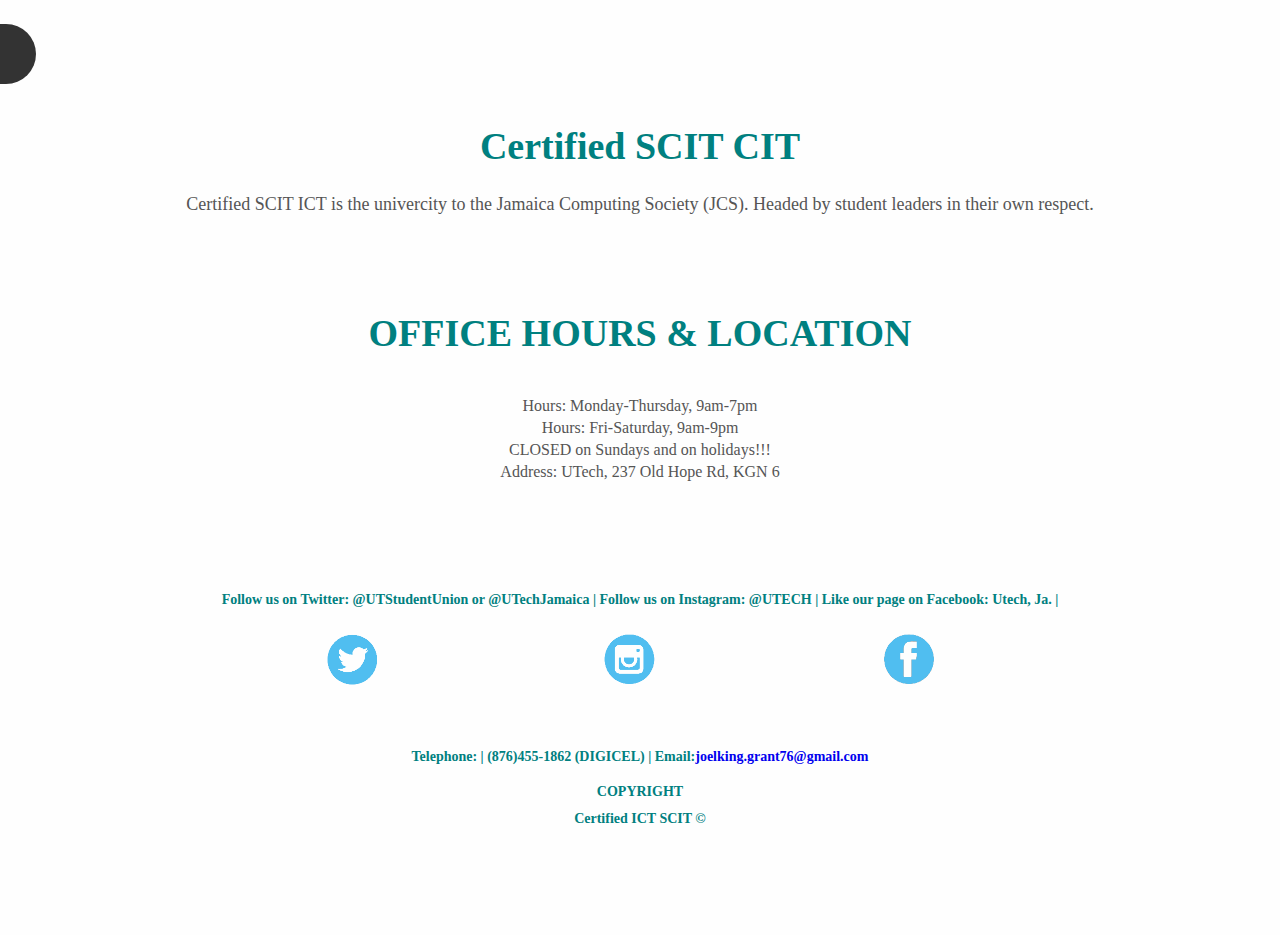
<file: ap.html>
<!DOCTYPE>
<html>

<head>
 <title>About | ICT Designs</title>
    <link rel="icon" href="images/i10.jpg">
    <meta name="Author" content="Joel Grant"/>
<link rel="stylesheet" type="text/css" href="style.css">
</head>
<body>
<!--nav bar-->
		<table>
			<tr class="header">

				<td class="hs"></td>

				<td ><a href="members.html"><button  class="button"><span>MEMBERS</span></button></a></td>
				<td ><a href="proforma.html"><button  class="button"><span>PERFORMA INVOICE</span></button></a></td>
				<td ><a href="ap.html"><button  class="button"><span>ABOUT</span></button></a></td>
				
				<td class="hs"></td>

			</tr>
		</table>


		<table class="space">

		</table>



		<table  style="padding:15px">



<center>
<br><br><br><h1>Certified SCIT CIT <p></h1>

Certified SCIT ICT is the univercity to the Jamaica Computing Society (JCS). Headed by student leaders in their own respect. 
</center><br><br><br>

</table>

<table >
	<tr align="center">
		<td><h3>OFFICE HOURS & LOCATION</h3></td>
	</tr>
	<tr>
	<td align="center">Hours:   Monday-Thursday, 9am-7pm</td>
	</tr>
	<tr>
	<td align="center">Hours:   Fri-Saturday, 9am-9pm</td>
	</tr>
	<tr>
	<td align="center">CLOSED on Sundays and on holidays!!!</td>
	</tr>
	<tr>
	<td align="center">Address:  UTech, 237 Old Hope Rd, KGN 6 </td>
	</tr>	
</table><br><br><br>

<center><table class="blah">



</table></center>



<table class="footer">
<tr>
	<td colspan="5"><center><h4 id ="small">
Follow us on Twitter: @UTStudentUnion or @UTechJamaica | 
Follow us on Instagram: @UTECH | 
Like our page on Facebook:  Utech, Ja. |
</h4 ></center>
</tr><br>



<tr>

		<td width="25%"></td>

	<td width="22%"><a href="https://twitter.com/?lang=en"><img class="about" src="images/twit.png" alt="HTML5 Icon" width="128" height="128"></a></td>&nbsp;&nbsp;&nbsp;&nbsp;&nbsp;&nbsp;&nbsp;&nbsp;&nbsp;&nbsp;
	
	<td width="22%"><a href="https://instgram.com/?lang=en"><img class="about" src="images/insta.png" alt="HTML5 Icon" width="128" height="128"></a></td>&nbsp;&nbsp;&nbsp;&nbsp;&nbsp;&nbsp;&nbsp;&nbsp;&nbsp;&nbsp;
	
	<td width="22%"><a href="https://facebook.com/?lang=en"><img class="about" src="images/fb.png" alt="HTML5 Icon" width="128" height="128"></a></td>&nbsp;&nbsp;&nbsp;&nbsp;&nbsp;&nbsp;&nbsp;&nbsp;&nbsp;&nbsp;

	<td width="22%"></td>
	</tr>
</center>


</table><br><br>



  <script type="text/javascript">
            function myMap() {
                var mapCanvas = document.getElementById("map");
                var myCenter = new google.maps.LatLng(18.015770, -76.796222);
                var mapOptions = { center: myCenter, zoom: 18 };
                var map = new google.maps.Map(mapCanvas, mapOptions);
                var marker = new google.maps.Marker({
                    position: myCenter,
                    animation: google.maps.Animation.BOUNCE
                });
                marker.setMap(map);
            }

    </script>
<!--footer-->

<center>
<h4 id="small">Telephone:    | (876)455-1862 (DIGICEL) | 
Email:<a href="mailto:joelking.grant76@gmail.com">joelking.grant76@gmail.com</a> </h4>

<h2 id ="small">COPYRIGHT</h2>
<h2 id ="small">Certified ICT SCIT &copy;</h2>
</center>

<div id="map" style="width:50px;height:50px;background:transparent;margin-top:50px"></div>

</body>
</html>
</file>
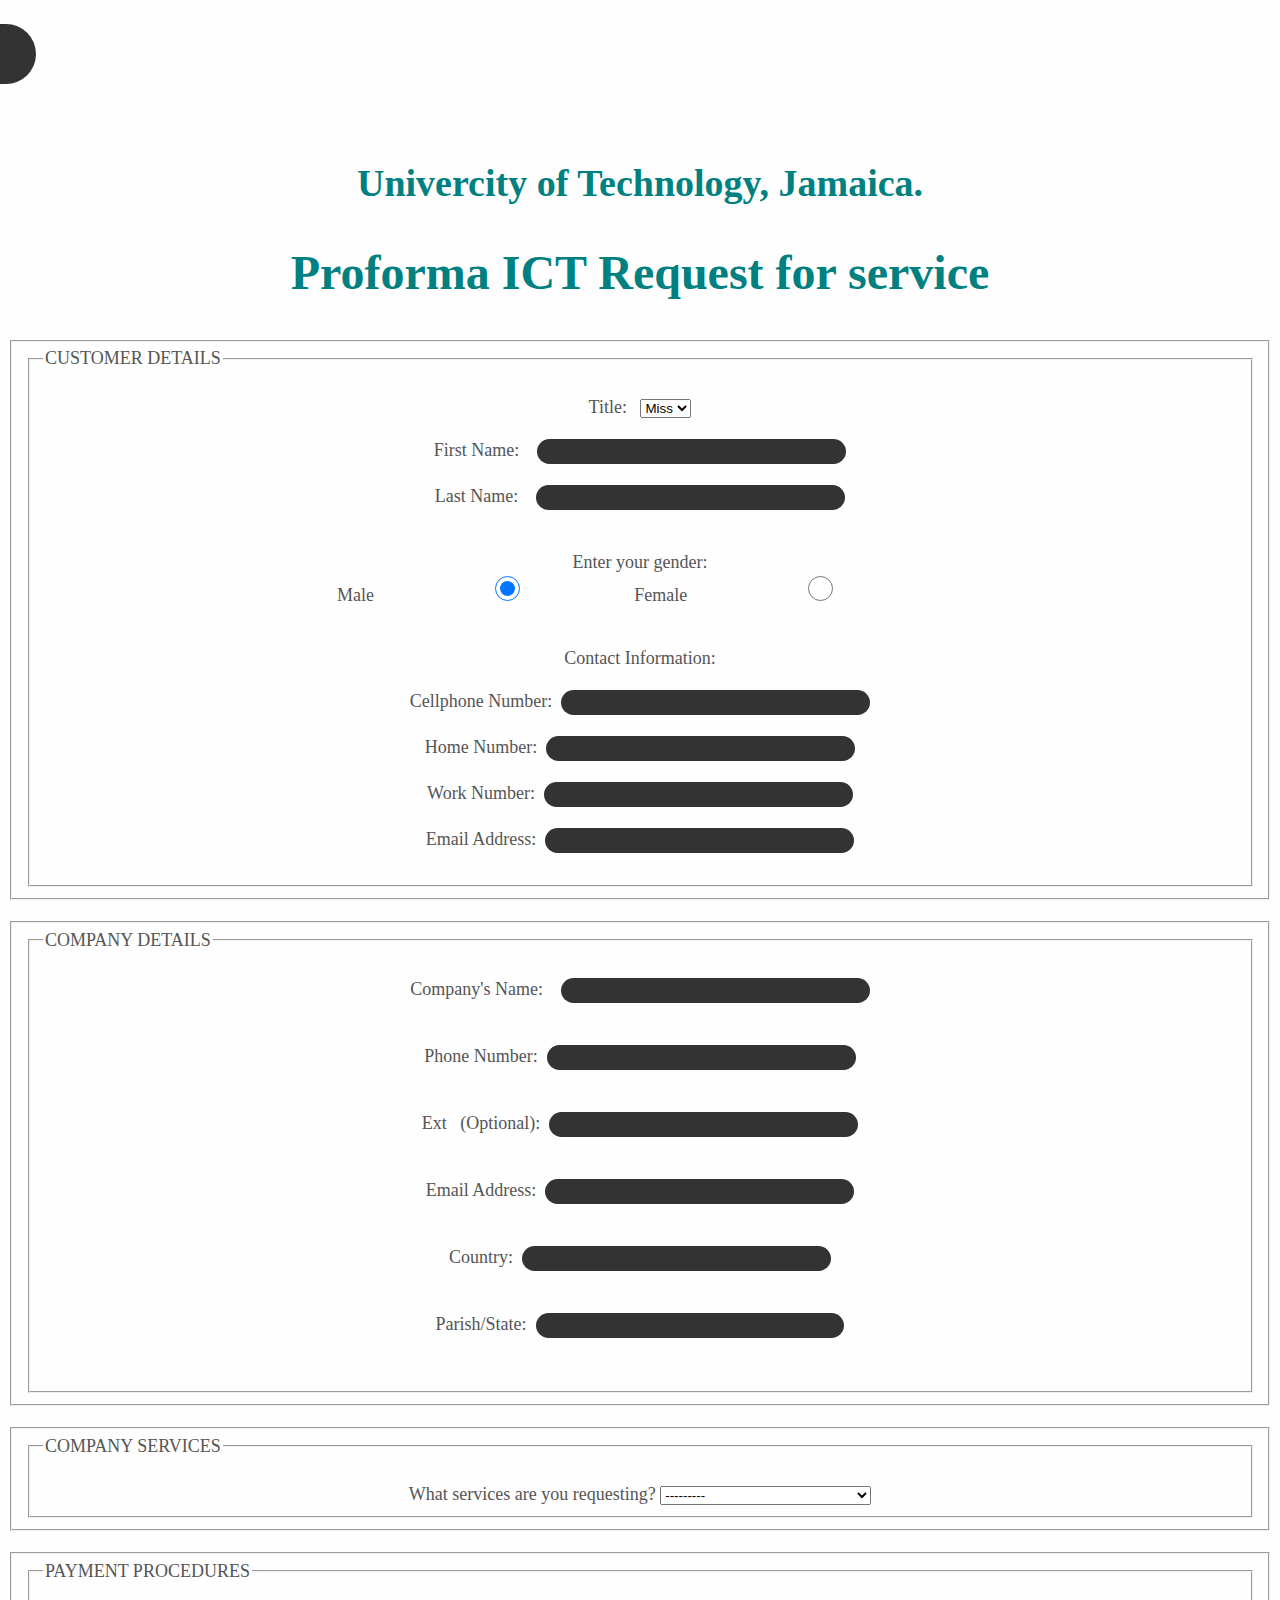
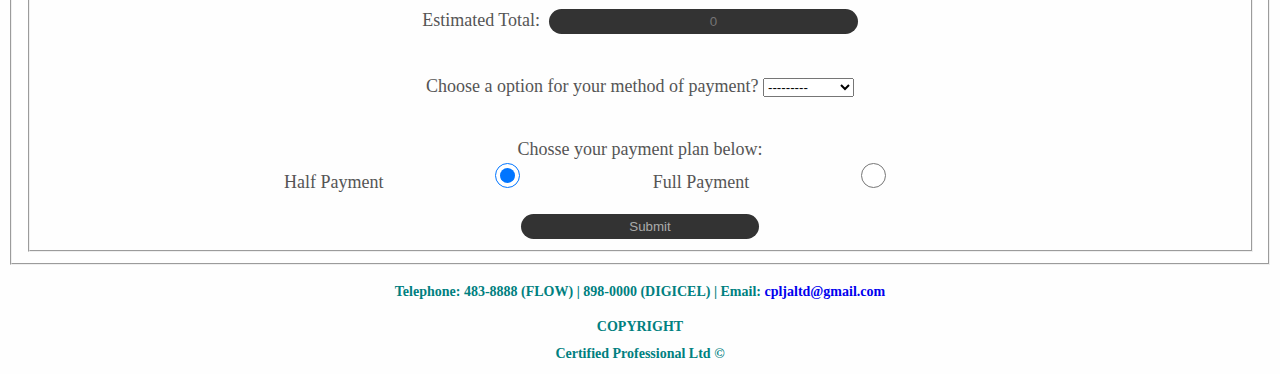
<file: proforma.html>
<!doctype html>
<html>

 <title>Proforma | ICT Designs</title>
    <link rel="icon" href="images/i22.jpg">
    <meta name="Author" content="Joel Grant"/>
<head>
<link rel="stylesheet" type="text/css" href="style.css">
<script type="text/javascript">
    function validate_form () {

     	var x = document.forms["profoma"]["FirstName"].value;
     	if (x==null || x=="" ) {
     		alert("First Name cannot be blank!!");
     		return false;
              }
             var x = document.forms["profoma"]["LastName"].value;
     	if (x==null || x=="") {
     		alert("Last Name cannot be blank!!");
     		return false;
              }
			   var x = document.forms["profoma"]["PhoneNumberC"].value;
     	if (x<999999 || x>9999999 || x==null) {
     		alert("Please enter a valid phone number!");
     		return false;
              }
			   var x = document.forms["profoma"]["PhoneNumberH"].value;
     	if (x<999999 || x>9999999 || x==null) {
     		alert("Please enter a valid Home phone number!");
     		return false;
              }
			   var x = document.forms["profoma"]["PhoneNumberW"].value;
     	if (x<999999 || x>9999999 || x==null) {
     		alert("Please enter a valid Work phone number!");
     		return false;
              }
			  var x = document.forms["profoma"]["company"].value;
     	if (x==null || x=="" ) {
     		alert("Company Name cannot be blank!!");
     		return false;
              }
			   var x = document.forms["profoma"]["PhoneNumber"].value;
     	if (x<999999 || x>9999999 || x==null) {
     		alert("Please enter a valid phone number!");
     		return false;
              }

     }

    

     function price(){

document.profoma.est.value = "$5000";

     }
</script>
</head>
<body>

  <!--nav bar-->
    <table>
      <tr class="header">

        <td class="hs"></td>

        <td ><a href="index.html"><button  class="button"><span>MEMBERS</span></button></a></td>
        <td ><a href="proforma.html"><button  class="button"><span>PERFORMA INVOICE</span></button></a></td>
        <td ><a href="ap.html"><button  class="button"><span>ABOUT</span></button></a></td>
        
        <td class="hs"></td>

      </tr>
    </table>


    <table class="space">

    </table>

<form action="demo_form.asp" method="post" enctype="multipart/form-data" name="profoma" onsubmit="return validate_form()">
<center>
<h1>Univercity of Technology, Jamaica. <p></h1>
<h2>Proforma ICT Request for service</h2>
</center>
<fieldset><fieldset>

<legend>CUSTOMER DETAILS</legend><center><br>
Title:&nbsp;&nbsp;&nbsp;<select>
	<option value="Miss">Miss</option>
	<option value="Mr.">Mr.</option>
	<option value="Mrs.">Mrs.</option>
	<option value="Dr.">Dr.</option>
	<option value="Prof.">Prof.</option>
</select><br><br>
First Name:&nbsp;&nbsp;&nbsp;
<input type="text" name="FirstName" > <br><br> 
<label>Last Name:</label>&nbsp;&nbsp;&nbsp; <input type="text", name="LastName" id="lname"><br><br><br>
Enter your gender:<br> 
<label>Male</label>&nbsp;&nbsp;<input type="radio", name="gender" checked>
<label>Female</label>&nbsp;&nbsp;<input type="radio", name="gender"><br><br><br>
Contact Information:<br><br>
<label>Cellphone Number:</label>&nbsp;&nbsp;<input type="numeric", name="PhoneNumberC"><br><br>
<label>Home Number:</label>&nbsp;&nbsp;<input type="numeric", name="PhoneNumberH"  ><br><br>
<label>Work Number:</label>&nbsp;&nbsp;<input type="numeric", name="PhoneNumberW"><br><br>
<label>Email Address:</label>&nbsp;&nbsp;<input type="email",<br><br><br>
</fieldset></fieldset><br>
<fieldset><fieldset>
<legend>COMPANY DETAILS</legend><center><br>

<label>Company's Name:</label>&nbsp;&nbsp;&nbsp; <input type="text", name="company" id="comp" required><br><br><br>

<label>Phone Number:</label>&nbsp;&nbsp;<input type="numeric", name="PhoneNumber"required ><br><br><br>

<label>Ext &nbsp; (Optional):</label>&nbsp;&nbsp;<input type="numeric", name="Extension"required ><br><br><br>

<label>Email Address:</label>&nbsp;&nbsp;<input type="text", name="Email"required ><br><br><br>

<label>Country:</label>&nbsp;&nbsp;<input type="text", name="Country"required ><br><br><br>

<label>Parish/State:</label>&nbsp;&nbsp;<input type="text", name="Phone Number"required ><br><br><br>
</fieldset></fieldset><br>
<fieldset><fieldset>
<legend>COMPANY SERVICES</legend><center><br>

What services are you requesting?
<select onchange="price()" id="service">
	<option value="blank"  >---------</option>
	<option value="Graphic Designing">Graphic Designing</option>
	<option value="IT Consultation">IT Consultation</option>
	<option value="Web Designing">Web Designing</option>
	<option value="Tech Support">Tech Support</option>
	<option value="Web Developing">Web Developing</option>
	<option value="Software Testing">Software Testing</option>
	<option value="Software Engineering">Software Engineering</option>
	<option value="Network Engineering">Network Engineering</option>
	<option value="Computer Repairs">Computer Repairs</option>
	<option value="Project Managing">Project Managing</option>
	<option value="Purchase of a Electronic Device">Purchase of a Electronic Device</option>
	<option value="Purchase of a Cellphone">Purchase of a Cellphone</option>
	<option value="Purchase of a Computer">Purchase of a Computer</option>
	<option value="Purchase of a Computer Part">Purchase of a Computer Part</option>
	</select>
</fieldset></fieldset><br>

<fieldset><fieldset>
<legend>PAYMENT PROCEDURES</legend><center><br>

<label>Estimated Total:</label>&nbsp;&nbsp;<input type="numeric", name="est" placeholder="0"required ><br><br><br>


Choose a option for your method of payment?
<select>
	<option value="blank">---------</option>
	<option value="Cash">Cash</option>
	<option value="Cheque">Cheque</option>
	<option value="Credit Card">Credit Card</option>
	<option value="Debit Card">Debit Card</option>
</select><br><br><br>

Chosse your payment plan below:<br>
<label>Half Payment</label><input type="radio", name="payment" checked>&nbsp;&nbsp;&nbsp;&nbsp;
<label>Full Payment</label><input type="radio", name="payment"><br><br>



<input type="submit" value="Submit" name="submit info">
</fieldset></fieldset>
</form>

<!--footer-->

<center>
<h4 id="small">Telephone:   483-8888 (FLOW) | 898-0000 (DIGICEL) | 
Email:    <a href="mailto:cpljaltd@gmail.com">cpljaltd@gmail.com</a> </h4>

<h2 id ="small">COPYRIGHT</h2>
<h2 id ="small">Certified Professional Ltd &copy;</h2>
</center>

</body>
</html>
</file>
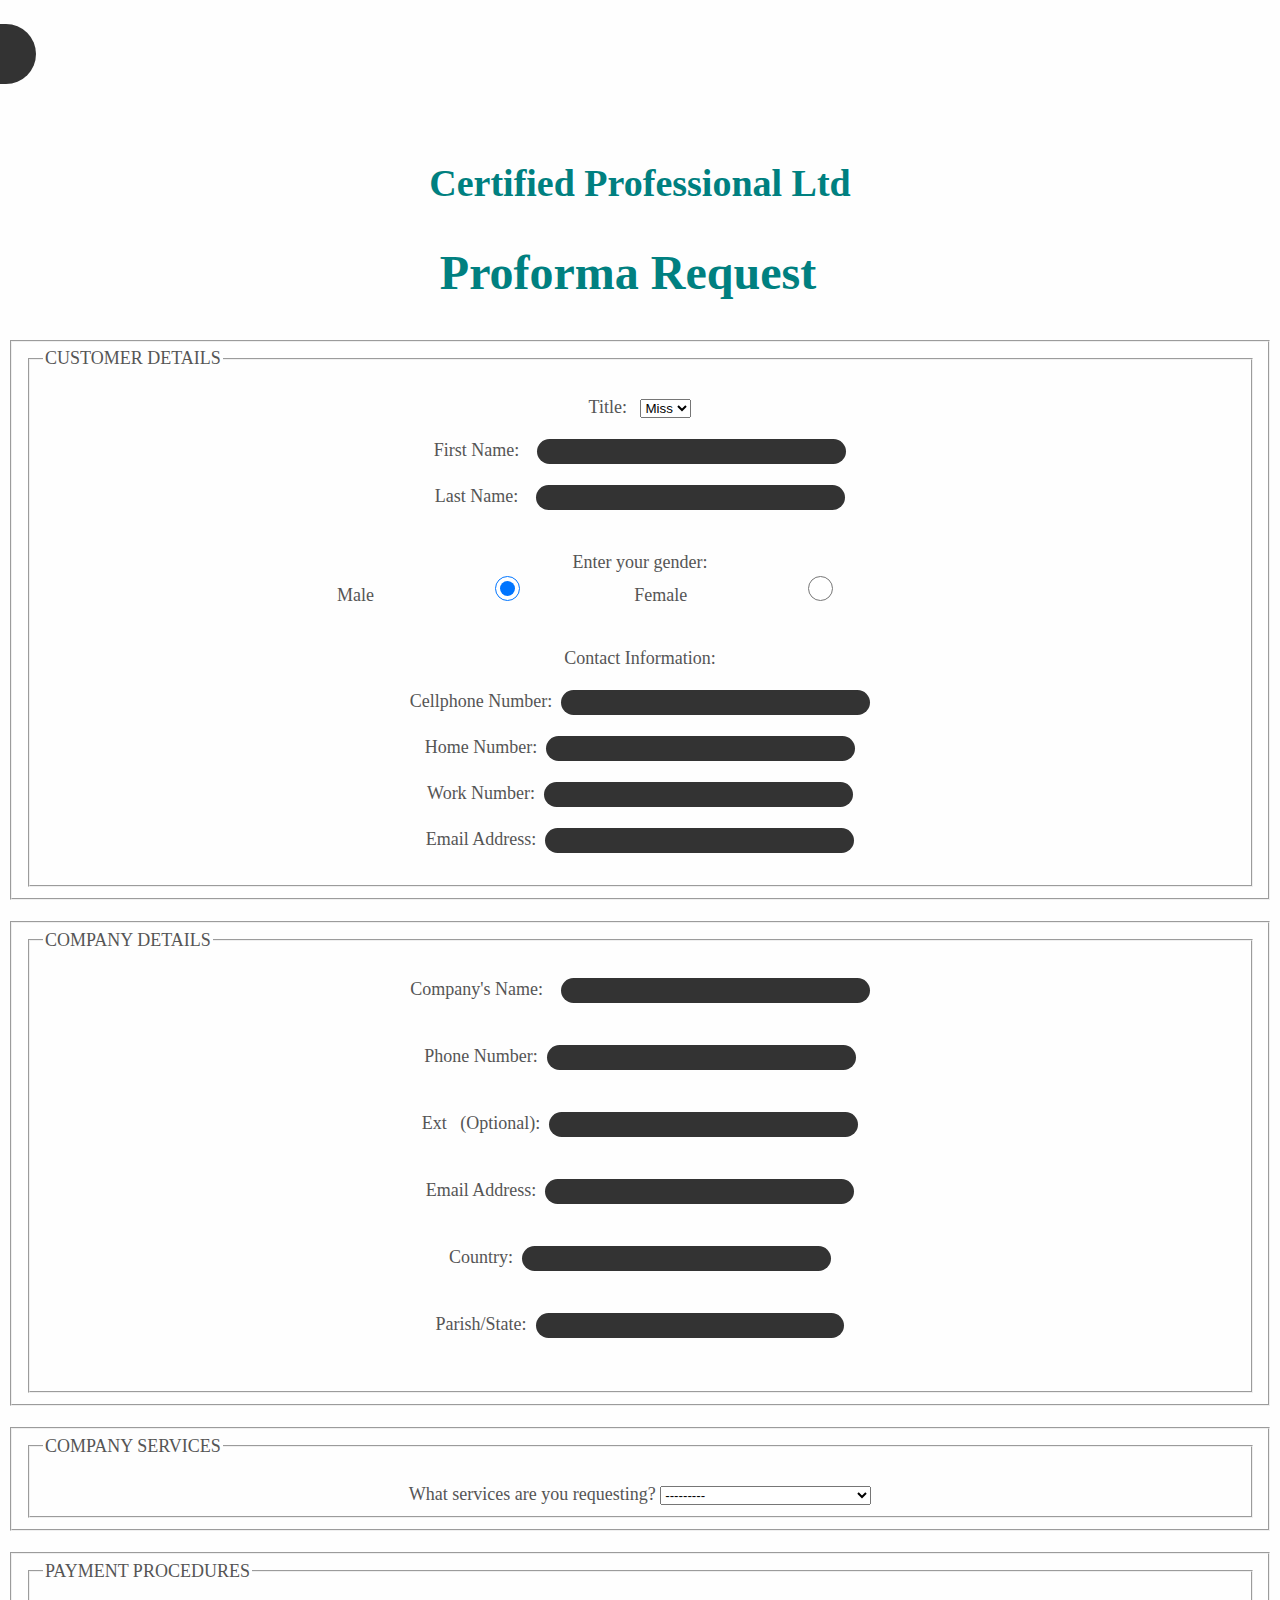
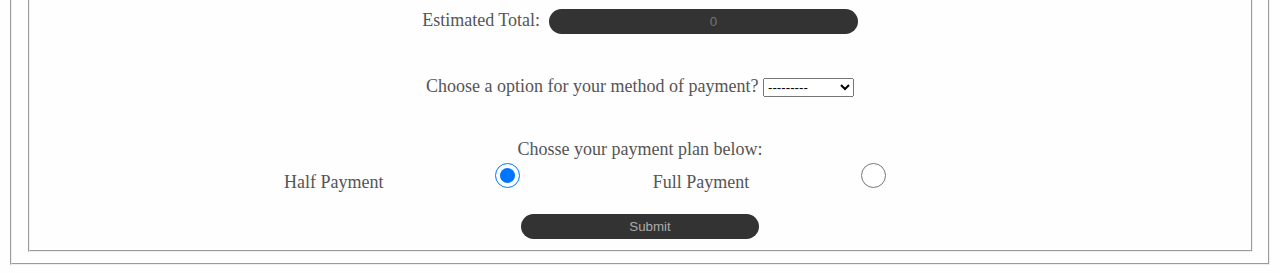
<file: update.html>
<!doctype html>
<html>
<title>
</title>
<head>
<link rel="stylesheet" type="text/css" href="style.css">
<script type="text/javascript">
    function validate_form () {

     	var x = document.forms["profoma"]["FirstName"].value;
     	if (x==null || x=="" ) {
     		alert("First Name cannot be blank!!");
     		return false;
              }
             var x = document.forms["profoma"]["LastName"].value;
     	if (x==null || x=="") {
     		alert("Last Name cannot be blank!!");
     		return false;
              }
			   var x = document.forms["profoma"]["PhoneNumberC"].value;
     	if (x<999999 || x>9999999 || x==null) {
     		alert("Please enter a valid phone number!");
     		return false;
              }
			   var x = document.forms["profoma"]["PhoneNumberH"].value;
     	if (x<999999 || x>9999999 || x==null) {
     		alert("Please enter a valid Home phone number!");
     		return false;
              }
			   var x = document.forms["profoma"]["PhoneNumberW"].value;
     	if (x<999999 || x>9999999 || x==null) {
     		alert("Please enter a valid Work phone number!");
     		return false;
              }
			  var x = document.forms["profoma"]["company"].value;
     	if (x==null || x=="" ) {
     		alert("Company Name cannot be blank!!");
     		return false;
              }
			   var x = document.forms["profoma"]["PhoneNumber"].value;
     	if (x<999999 || x>9999999 || x==null) {
     		alert("Please enter a valid phone number!");
     		return false;
              }

     }

    

     function price(){

document.profoma.est.value = "$5000";

     }
</script>
</head>
<body>

  <!--nav bar-->
    <table>
      <tr class="header">

        <td class="hs"></td>
        <td ><a href=""><button  class="button"><span>HOME</span></button></a></td>
        <td ><a href=""><button  class="button"><span>HOME</span></button></a></td>
        <td ><a href="index.html"><button  class="button"><span>MEMBERS</span></button></a></td>
        <td ><a href="feedbackupd.html"><button  class="button"><span>FEEDBACK</span></button></a></td>
        <td ><a href="update.html"><button  class="button"><span>PERFORMA INVOICE</span></button></a></td>
        <td ><a href="ap.html"><button  class="button"><span>ABOUT</span></button></a></td>
        
        <td class="hs"></td>

      </tr>
    </table>


    <table class="space">

    </table>

<form action="demo_form.asp" method="post" enctype="multipart/form-data" name="profoma" onsubmit="return validate_form()">
<center>
<h1>Certified Professional Ltd <p></h1>
<h2>Proforma Request&nbsp;&nbsp;</h2>
</center>
<fieldset><fieldset>

<legend>CUSTOMER DETAILS</legend><center><br>
Title:&nbsp;&nbsp;&nbsp;<select>
	<option value="Miss">Miss</option>
	<option value="Mr.">Mr.</option>
	<option value="Mrs.">Mrs.</option>
	<option value="Dr.">Dr.</option>
	<option value="Prof.">Prof.</option>
</select><br><br>
First Name:&nbsp;&nbsp;&nbsp;
<input type="text" name="FirstName" > <br><br> 
<label>Last Name:</label>&nbsp;&nbsp;&nbsp; <input type="text", name="LastName" id="lname"><br><br><br>
Enter your gender:<br> 
<label>Male</label>&nbsp;&nbsp;<input type="radio", name="gender" checked>
<label>Female</label>&nbsp;&nbsp;<input type="radio", name="gender"><br><br><br>
Contact Information:<br><br>
<label>Cellphone Number:</label>&nbsp;&nbsp;<input type="numeric", name="PhoneNumberC"><br><br>
<label>Home Number:</label>&nbsp;&nbsp;<input type="numeric", name="PhoneNumberH"  ><br><br>
<label>Work Number:</label>&nbsp;&nbsp;<input type="numeric", name="PhoneNumberW"><br><br>
<label>Email Address:</label>&nbsp;&nbsp;<input type="email",<br><br><br>
</fieldset></fieldset><br>
<fieldset><fieldset>
<legend>COMPANY DETAILS</legend><center><br>

<label>Company's Name:</label>&nbsp;&nbsp;&nbsp; <input type="text", name="company" id="comp" ><br><br><br>

<label>Phone Number:</label>&nbsp;&nbsp;<input type="numeric", name="PhoneNumber" ><br><br><br>

<label>Ext &nbsp; (Optional):</label>&nbsp;&nbsp;<input type="numeric", name="Extension" ><br><br><br>

<label>Email Address:</label>&nbsp;&nbsp;<input type="text", name="Email"required ><br><br><br>

<label>Country:</label>&nbsp;&nbsp;<input type="text", name="Country"required ><br><br><br>

<label>Parish/State:</label>&nbsp;&nbsp;<input type="text", name="Phone Number"required ><br><br><br>
</fieldset></fieldset><br>
<fieldset><fieldset>
<legend>COMPANY SERVICES</legend><center><br>

What services are you requesting?
<select onchange="price()" id="service">
	<option value="blank"  >---------</option>
	<option value="Graphic Designing">Graphic Designing</option>
	<option value="IT Consultation">IT Consultation</option>
	<option value="Web Designing">Web Designing</option>
	<option value="Tech Support">Tech Support</option>
	<option value="Web Developing">Web Developing</option>
	<option value="Software Testing">Software Testing</option>
	<option value="Software Engineering">Software Engineering</option>
	<option value="Network Engineering">Network Engineering</option>
	<option value="Computer Repairs">Computer Repairs</option>
	<option value="Project Managing">Project Managing</option>
	<option value="Purchase of a Electronic Device">Purchase of a Electronic Device</option>
	<option value="Purchase of a Cellphone">Purchase of a Cellphone</option>
	<option value="Purchase of a Computer">Purchase of a Computer</option>
	<option value="Purchase of a Computer Part">Purchase of a Computer Part</option>
	</select>
</fieldset></fieldset><br>

<fieldset><fieldset>
<legend>PAYMENT PROCEDURES</legend><center><br>

<label>Estimated Total:</label>&nbsp;&nbsp;<input type="numeric", name="est" placeholder="0"required ><br><br><br>


Choose a option for your method of payment?
<select>
	<option value="blank">---------</option>
	<option value="Cash">Cash</option>
	<option value="Cheque">Cheque</option>
	<option value="Credit Card">Credit Card</option>
	<option value="Debit Card">Debit Card</option>
</select><br><br><br>

Chosse your payment plan below:<br>
<label>Half Payment</label><input type="radio", name="payment" checked>&nbsp;&nbsp;&nbsp;&nbsp;
<label>Full Payment</label><input type="radio", name="payment"><br><br>



<input type="submit" value="Submit" name="submit info">
</fieldset></fieldset>
</form>
</body>
</html>
</file>
<file: style.css>
body{

	background-color: #fefefe;
	font-family: 'Open Sans';
        font-size: 18px;
        color: #555;
        overflow-x:hidden; 


}

::-webkit-scrollbar, scrollbars, ::-0-scrollbar
{
  width: 12px;  /* for vertical scrollbars */
  height: 12px; /* for horizontal scrollbars */
}

.header{
	text-align: center;
	vertical-align: center;
	margin-top: -10px;
	height: 60px;
	background-color: #333;
	position: fixed;
	width: 105%;
	margin-left: -103%;
	display: block;
	border-radius: 30px;
	transition: .8s;
}

.header:hover{
	margin-left: -40px;

}

.header button{
	float: left;
	border: 2px solid teal;


}

.hs{
	width: 10%;
}

.bs{

	width: 13.5%;
}

h1, h3, h4{
	font-family: 'Arvo';
	font-size: 38px;
	color : teal;
}
h2 {
	font-family: 'Arvo';
	font-size: 48px;
	color : teal;
	text-align: center;
}

pre {
	font-family: 'Arvo';
	font-size: 28px;
	color : teal;
	text-align: center;
}

h5, p {
font-family: 'Arvo';
	font-size: 18px;
	color : teal;

}

.space{
	height : 100px;
	width :100%;
	background-color: transparent;
}

.100{
	width: 100%;
}

.tf{
	width : 25%;
	padding: 16px;
	top: 5px;
	vertical-align: top;

}

table{

	width:100%;


}

iframe{
	width: 103%;
	height :450px;
	border-color: black ;
	border:21px;
	border-top: 1px;
	box-shadow: 0px 0px 20px 10px #eee;
	margin-left: -10px;
	overflow: hidden;
}

a{
	text-decoration: none;
	font-family: "Arvo";
}

.member img{
	
	width:45%;
	border-radius: 105px;
	border: 1px solid lightgrey;

	
}

.member{
	width:10%;
	text-align: center;
}


.button {
  display: inline-block;
  border-radius: 24px;
  border:2px;
  background-color: transparent;
  color: teal;
  text-align: center;
  font-size: 15px;
  padding: 10px;
  width: px;
  transition: all 0.5s;
  cursor: pointer;
  margin: 5px;
  
}

.button span {
  cursor: pointer;
  display: inline-block;
  position: relative;
  transition: 0.5s;
}

.button span:after {
  content: '>>';
  position: absolute;
  opacity: 0;
  top: ;
  right: 0px;
  transition: 0.5s;

}

.button:hover span {
  padding-right: 25px;
  opacity: 1;

}

.button:hover span:after {
  opacity: 1;
 right :0px ;
}

.spbg{

margin: 40px;
height: 560px;
width: 100%;
}

.buffer{
width:7%;

}
.spbgtd{
margin: 40px;	
background-color: #333;
width:40%;
text-align: center;
border-radius: 7px;
}

.spbgtd img{

	width: 20%;
	border-radius:200px;
	vertical-align: center;
	border:9px solid lightgrey;
	transition : 1s
}

.spbgtd img:hover{

	opacity: .8;
	border:3px solid teal;
	
}


#small{
	font-size: 14px;
}

.member img:hover{
	border: 3px solid teal;
	filter:alpha(enabled=true);
	opacity:1;
	visibility:visible;
	transition:1s;

	-ms-transform:scale(1.05,1.05);
	-webkit-transform:scale(1.05,1.05);
	transform:scale(1.05,1.05);
	
}

#blah{
	background-color: ;
	border-radius: 13px;
	width: 100%;
	text-align: center;
}

input{
border-radius: 10px;
padding-left: 10px;
padding-bottom: 3px;
border-color: teal;
outline-style: inherit;
transition: 1s;


background-color: #333;
  width:20%;
  height:25px;
  border-radius: 14px;
  padding: 0px 25px 0px 45px;
  outline-style: inherit;
  color: #aaaaaa;
  text-align: center;
  border: 0px;

   -webkit-transition-duration: 0.4s; /* Safari */
    transition-duration: 0.4s;
}




input:focus{
background-color: #777;
    color: #f1f1f1;
    font-weight: 500px;

}

.footer{
	background-color: ;
}

.about{
	width: 55px;
	height :55px;
}

#servicet td{
	padding: 20px;
	text-align: center;
	width:"33%"
}

#servicet img{
	width:75px;
	height: 75px;
	transition:.3s;
}

#servicet img:hover{
	width:125px;
	height: 125px;
}
</file>
